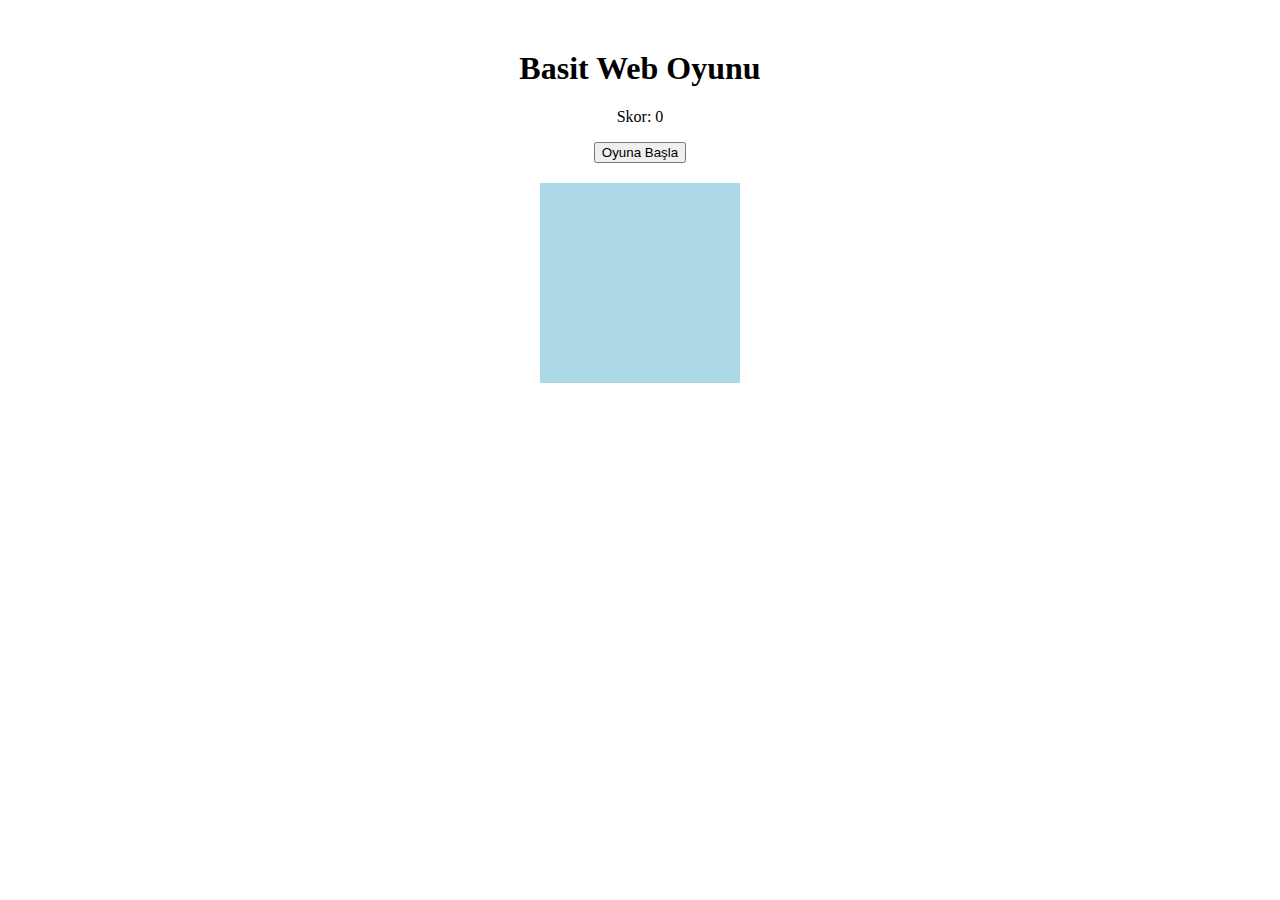
<file: WebApp13/Game/index.html>
<!DOCTYPE html>
<html lang="en">
<head>
    <meta charset="UTF-8">
    <meta name="viewport" content="width=device-width, initial-scale=1.0">
    <title>Basit Web Oyunu</title>
    <link rel="stylesheet" href="style.css">
</head>
<body>
    <div id="game-container">
        <h1>Basit Web Oyunu</h1>
        <p id="score">Skor: 0</p>
        <button id="start-btn" onclick="startGame()">Oyuna Başla</button>
        <div id="game-area"></div>
    </div>
    <script src="script.js"></script>
</body>
</html>
</file>
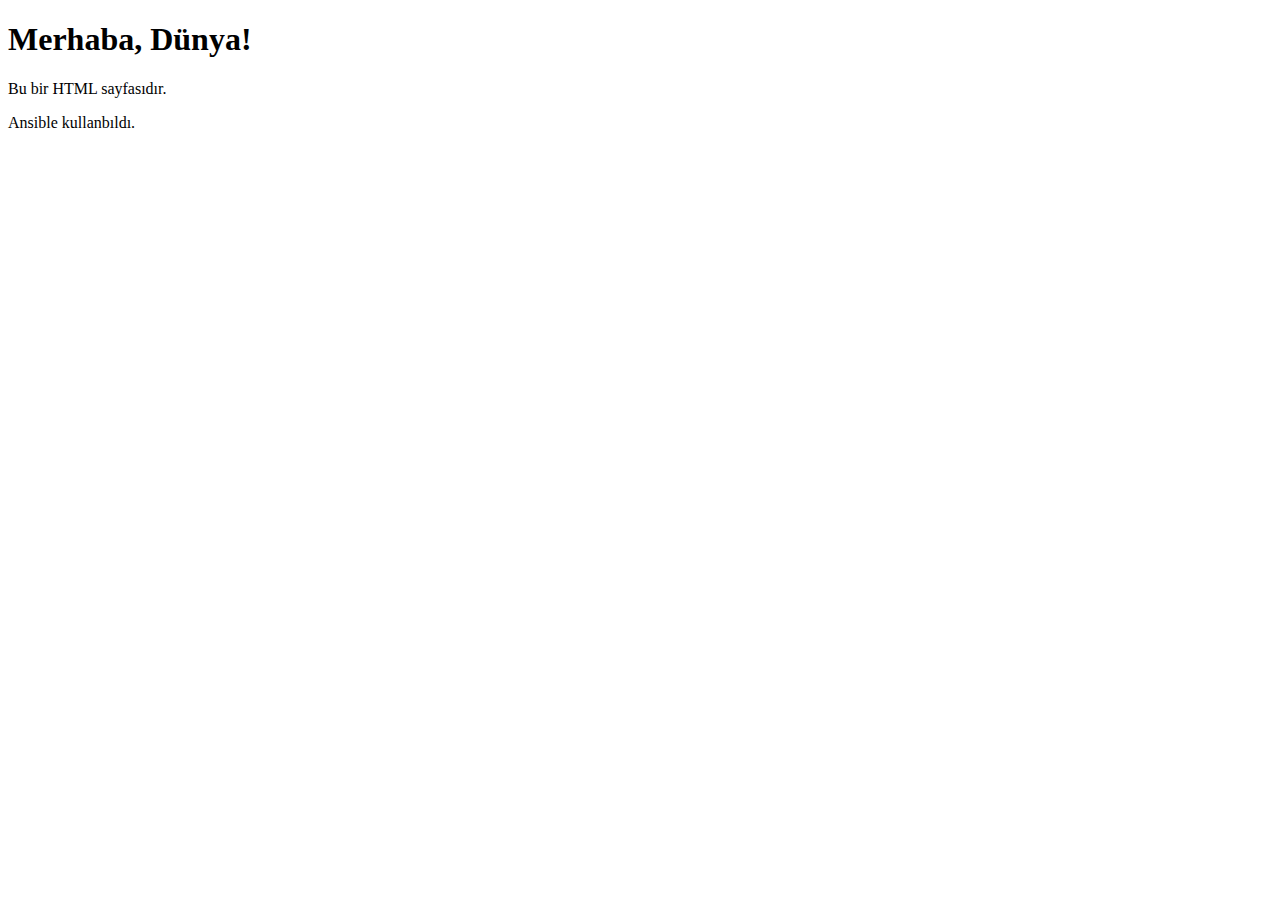
<file: WebApp14/html/index.html>
<!DOCTYPE html>
<html lang="en">
<head>
    <meta charset="UTF-8">
    <meta name="viewport" content="width=device-width, initial-scale=1.0">
    <title>Merhaba Dünya</title>

</head>
<body>
    <h1>Merhaba, Dünya!</h1>
    <p>Bu bir HTML sayfasıdır.</p>
    <p>Ansible kullanbıldı.</p>

</body>
</html>
</file>
<file: WebApp13/Game/style.css>
#game-container {
    text-align: center;
    margin-top: 50px;
}

#game-area {
    width: 200px;
    height: 200px;
    background-color: lightblue;
    margin: 20px auto;
    position: relative;
}

.ball {
    width: 20px;
    height: 20px;
    background-color: red;
    border-radius: 50%;
    position: absolute;
}
</file>
